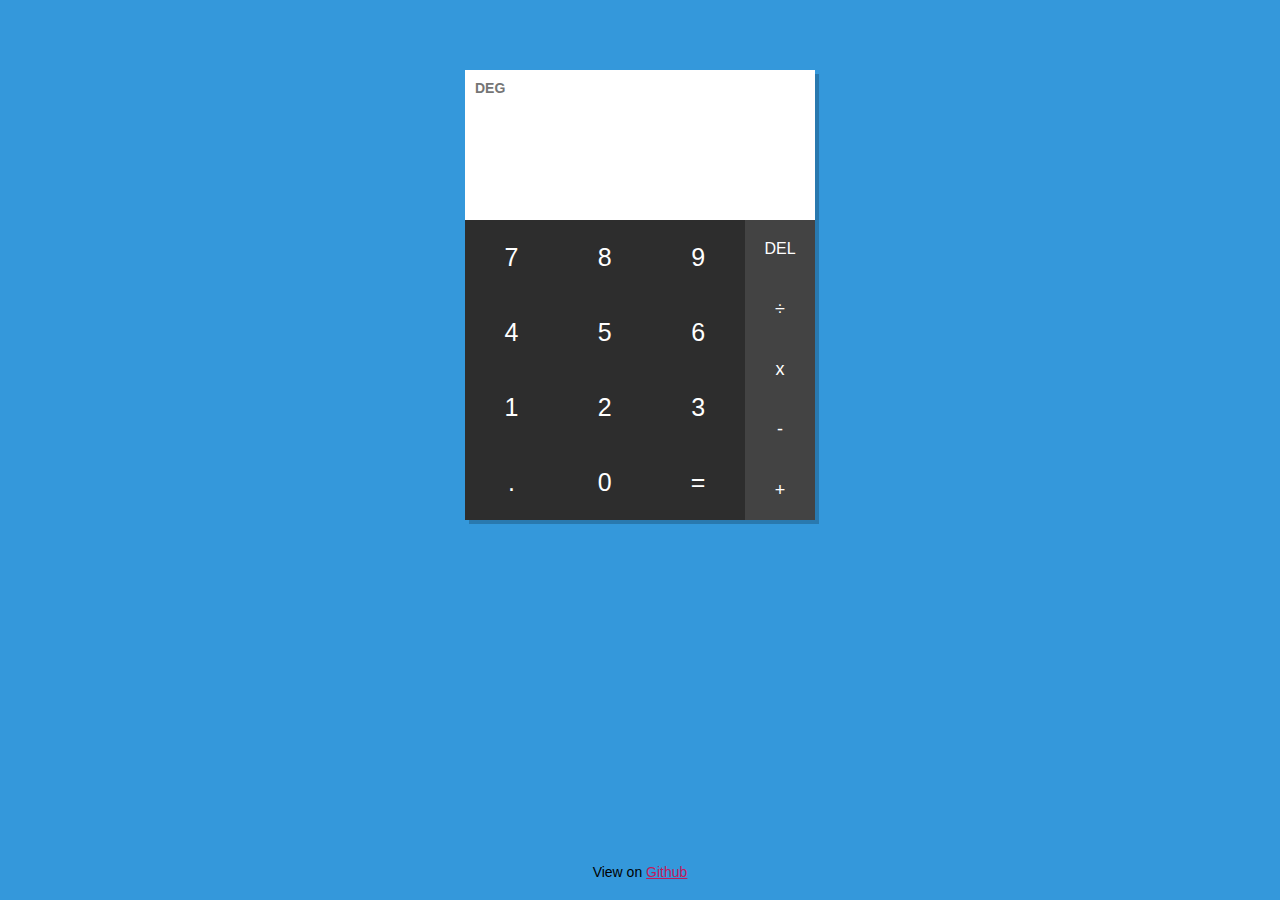
<file: WTL/assignment_3/index.html>
<!DOCTYPE html>
<html lang="en">
<head>
  <meta charset="UTF-8">
  <meta name="viewport" content="width=device-width, initial-scale=1.0">
  <meta http-equiv="X-UA-Compatible" content="ie=edge">
  <title>JavaScript Calculator</title>
  <link rel="stylesheet" href="style.css">
</head>
<body>

  <main class="calculator">

    <div class="top">

      <span class="unit">deg</span>
      <section class="screen">
        <div class="input"></div>
        <div class="result"></div>
      </section>

    </div>

    <div class="bottom">

      <section class="keys">

        <div class="column">
          <span data-key="7">7</span>
          <span data-key="4">4</span>
          <span data-key="1">1</span>
          <span data-key=".">.</span>
        </div>

        <div class="column">
          <span data-key="8">8</span>
          <span data-key="5">5</span>
          <span data-key="2">2</span>
          <span data-key="0">0</span>
        </div>

        <div class="column">
          <span data-key="9">9</span>
          <span data-key="6">6</span>
          <span data-key="3">3</span>
          <span class="equals-to" data-key="=">=</span>
        </div>
      </section>

      <section class="operators">
        <span class="delete">del</span>
        <span data-key="÷">÷</span>
        <span data-key="x">x</span>
        <span data-key="-">-</span>
        <span data-key="+">+</span>
      </section>

    </div>

  </main>

  <span class="credit">View on <a href="https://github.com/ayoisaiah/javascript-calculator">Github</a></span>

  <script src="index.js"></script>
</body>
</html>
</file>
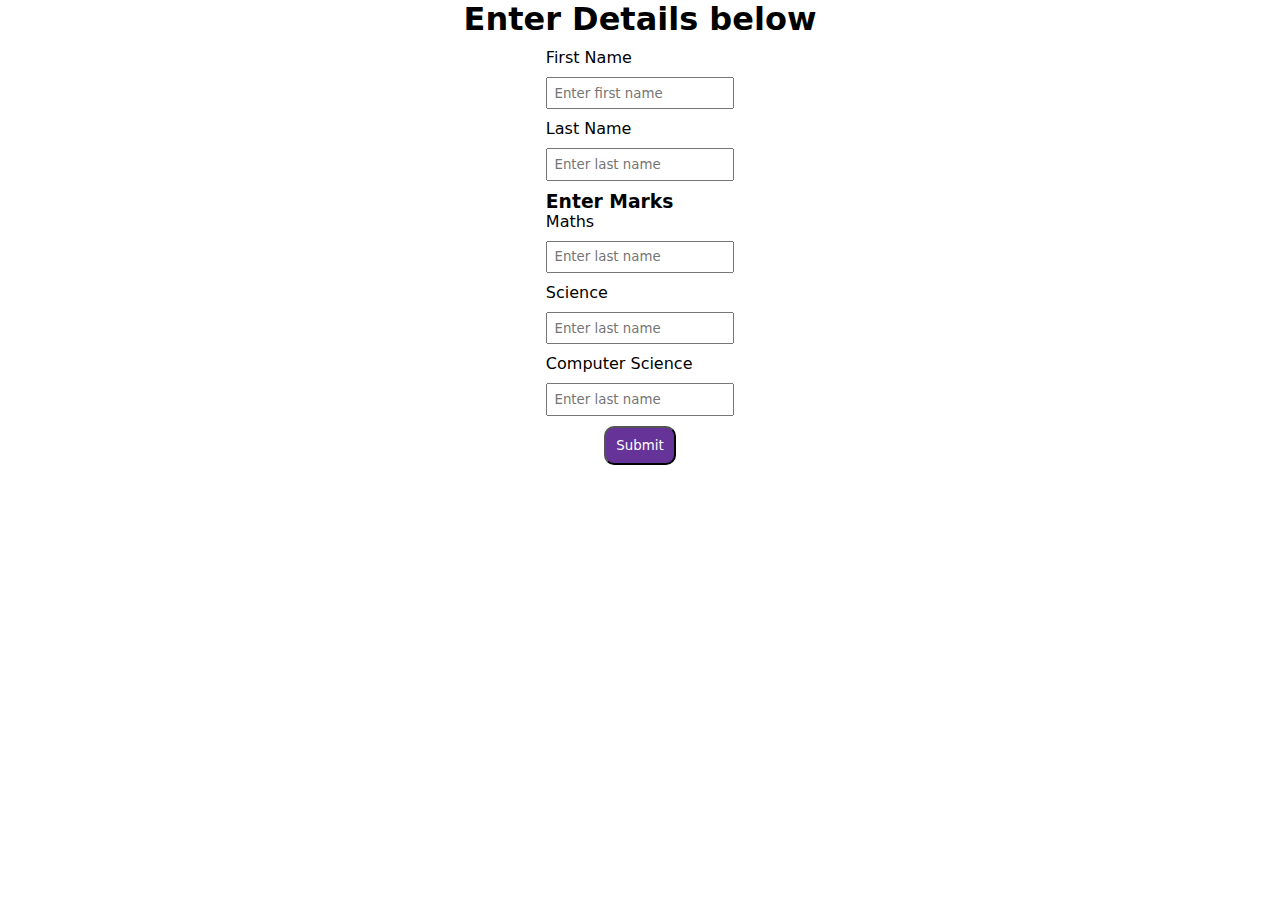
<file: WTL/assignment_4/index.html>
<!DOCTYPE html>
<html lang="en">
<head>
    <meta charset="UTF-8">
    <link rel="stylesheet" href="style.css">
    <meta name="viewport" content="width=device-width, initial-scale=1.0">
    <title>Check your marks</title>
</head>
<body>
    <h1>
        Enter Details below
    </h1>
    <form id="form">
        <div class="first-section">
            <label for="firstName">First Name</label>
            <input required type="text" id="firstName" name="firstName" placeholder="Enter first name">
            <label for="lastName">Last Name</label>
            <input required type="text" id="lastName" name="lastName" placeholder="Enter last name">
        </div>
        <h3>Enter Marks</h3>
        <div class="second-section">
            <label for="maths">Maths</label>
            <input required type="text" id="maths" name="m" placeholder="Enter last name">
            <label for="Science">Science</label>
            <input required type="text" id="Science" name="s" placeholder="Enter last name">
            <label for="Computer Science">Computer Science</label>
            <input required type="text" id="Computer Science" name="cs" placeholder="Enter last name">
        </div>
        <div class="btn">
            <button>Submit</button>
        </div>
    </form>
    <script src="app.js"></script>
</body>
</html>
</file>
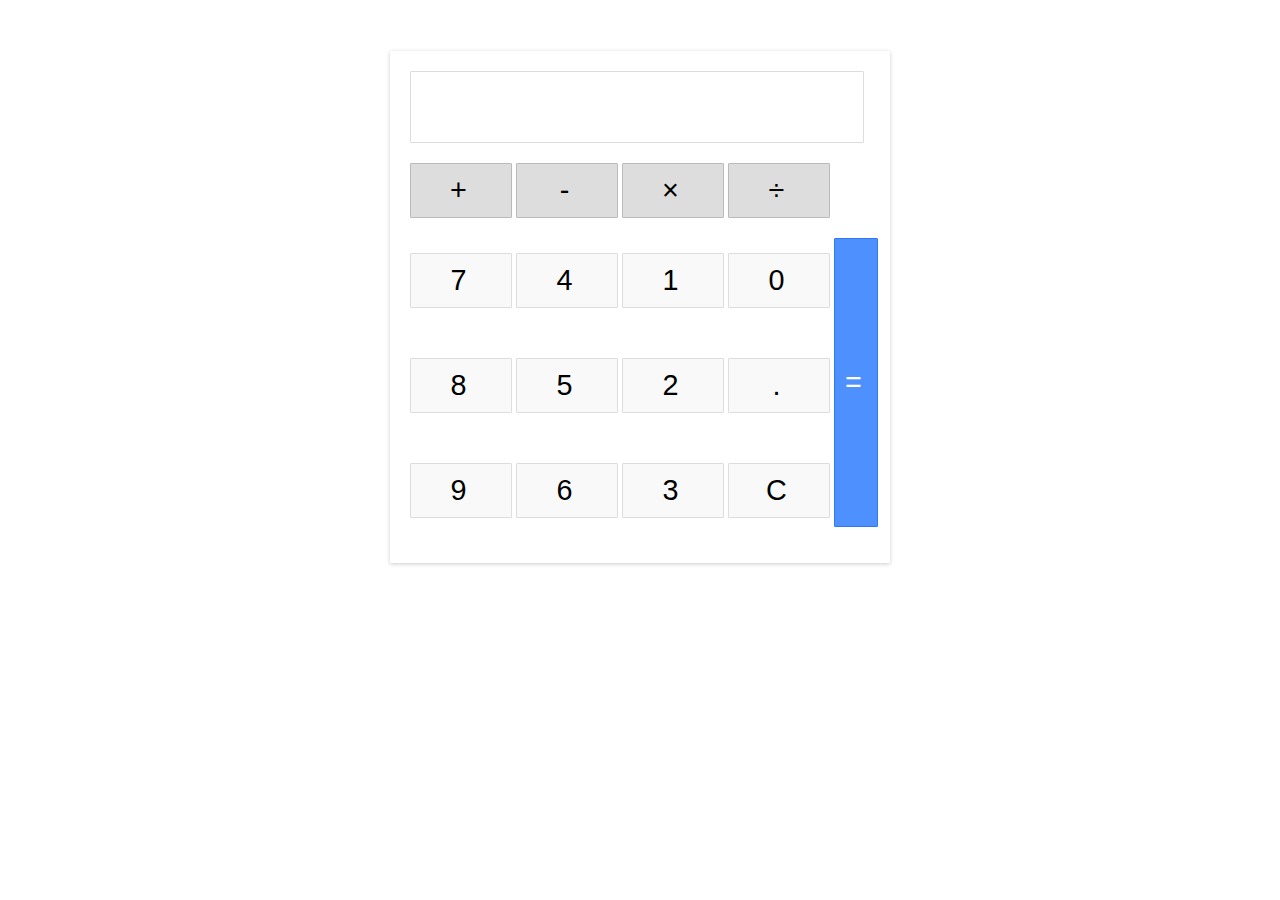
<file: WTL/calculator/index.html>
<!DOCTYPE html>
<html lang="en">
<head>
    <meta charset="UTF-8">
    <meta name="viewport" content="width=device-width, initial-scale=1.0">
    <link rel="stylesheet" href="style.css">
    <title>Calculator| x + - / </title>
</head>
<body>
    <div class="calculator">
        <div class="input" id="input"></div>
        <div class="buttons">
          <div class="operators">
            <div>+</div>
            <div>-</div>
            <div>&times;</div>
            <div>&divide;</div>
          </div>
          <div class="leftPanel">
            <div class="numbers">
              <div>7</div>
              <div>8</div>
              <div>9</div>
            </div>
            <div class="numbers">
              <div>4</div>
              <div>5</div>
              <div>6</div>
            </div>
            <div class="numbers">
              <div>1</div>
              <div>2</div>
              <div>3</div>
            </div>
            <div class="numbers">
              <div>0</div>
              <div>.</div>
              <div id="clear">C</div>
            </div>
            <div class="equal" id="result">=</div>
          </div>
        </div>
      </div>
      <script src="app.js"></script>
</body>
</html>
</file>
<file: WTL/assignment_3/style.css>
* {
    margin: 0;
    padding: 0;
    box-sizing: border-box;
  }
  
  html {
    font-family: "Roboto", "Noto Sans", "Helvetica", sans-serif;
    font-size: 14px;
    background-color: #3498DB;
    height: 100%;
  }
  
  .calculator {
    width: 350px;
    height: auto;
    margin: 70px auto 0;
    overflow: hidden;
    box-shadow: 4px 4px rgba(0, 0, 0, 0.2);
  }
  
  .calculator span {
    -moz-user-select: none;
    user-select: none;
  }
  
  .top {
    position: relative;
    height: 150px;
    background-color: white;
  }
  
  .top .unit {
    text-transform: uppercase;
    position: absolute;
    top: 10px;
    left: 10px;
    font-weight: 700;
    color: #757575;
  }
  
  .top .screen {
    position: relative;
    width: 100%;
    top: 20%;
    height: 80%;
  }
  
  .screen > div  {
    display: flex;
    align-items: center;
    justify-content: flex-end;
    width: 100%;
    padding: 5px;
    text-align: right;
  }
  
  .screen .input {
    color: #757575;
    height: 60%;
    font-size: 35px;
  }
  
  .screen .result {
    color: #9e9e9e;
    font-size: 20px;
    height: 40%;
  }
  
  .bottom {
    background-color: #2D2D2D;
    height: 300px;
    color: #fff;
    cursor: pointer;
  }
  
  .bottom section {
    position: relative;
    height: 100%;
    float: left;
    display: flex;
  }
  
  .keys {
    width: 80%;
  }
  
  
  .keys .column {
    display: flex;
    flex-grow: 1;
  }
  
  .keys .column, .operators {
    flex-direction: column;
    justify-content: center;
    align-items: center;
  }
  
  .keys .column span, .operators span {
    position: relative;
    overflow: hidden;
    flex-grow: 1;
    width: 100%;
    line-height: 1;
    padding: 10px;
    display: flex;
    justify-content: center;
    align-items: center;
    transition: background-color 0.5s;
  }
  
  .keys .column span {
    font-size: 25px;
  }
  
  .keys .column span:hover, .operators span:hover {
    background-color: rgba(0, 0, 0, 0.2);
  }
  
  .operators {
    width: 20%;
    font-size: 18px;
    background-color: #434343;
  }
  
  .delete {
    font-size: 16px;
    text-transform: uppercase;
  }
  
  .credit {
    display: block;
    text-align: center;
    width: 100%;
    position: absolute;
    bottom: 20px;
    margin: 0 auto;
  }
  
  .credit a, .error {
    color: #C2185B;
  }
</file>
<file: WTL/assignment_4/style.css>
*{
    margin: 0;
    padding: 0;
    box-sizing: border-box;
    font-family: system-ui, -apple-system, BlinkMacSystemFont, 'Segoe UI', Roboto, Oxygen, Ubuntu, Cantarell, 'Open Sans', 'Helvetica Neue', sans-serif;
}
input{
    display: block;
}

input{
    margin:10px 0px;
    padding:0.5em;
}
.first-section{
    margin:10px 0px;
}

form{
    width: max-content;
    margin: 0 auto;
}
h1{
    width: fit-content;
    margin: 0 auto;
}
.btn{
    width: fit-content;
    margin: 0 auto;
}
.btn button{
    padding:10px;
    border-radius: 10px;
    color: white;
    background-color: rebeccapurple;
}
</file>
<file: WTL/calculator/style.css>
body {
    width: 500px;
    margin: 4% auto;
    font-family: 'Source Sans Pro', sans-serif;
    letter-spacing: 5px;
    font-size: 1.8rem;
    -moz-user-select: none;
    -webkit-user-select: none;
    -ms-user-select: none;
  }
  
  .calculator {
    padding: 20px;
    -webkit-box-shadow: 0px 1px 4px 0px rgba(0, 0, 0, 0.2);
    box-shadow: 0px 1px 4px 0px rgba(0, 0, 0, 0.2);
    border-radius: 1px;
  }
  
  .input {
    border: 1px solid #ddd;
    border-radius: 1px;
    height: 60px;
    padding-right: 15px;
    padding-top: 10px;
    text-align: right;
    margin-right: 6px;
    font-size: 2.5rem;
    overflow-x: auto;
    transition: all .2s ease-in-out;
  }
  
  .input:hover {
    border: 1px solid #bbb;
    -webkit-box-shadow: inset 0px 1px 4px 0px rgba(0, 0, 0, 0.2);
    box-shadow: inset 0px 1px 4px 0px rgba(0, 0, 0, 0.2);
  }
  
  .buttons {}
  
  .operators {
    display: flex;
    align-items: center;
  }
  
  .operators div {
    display: inline-block;
    border: 1px solid #bbb;
    border-radius: 1px;
    width: 80px;
    text-align: center;
    padding: 10px;
    margin: 20px 4px 10px 0;
    cursor: pointer;
    background-color: #ddd;
    transition: border-color .2s ease-in-out, background-color .2s, box-shadow .2s;
  }
  
  .operators div:hover {
    background-color: #ddd;
    -webkit-box-shadow: 0px 1px 4px 0px rgba(0, 0, 0, 0.2);
    box-shadow: 0px 1px 4px 0px rgba(0, 0, 0, 0.2);
    border-color: #aaa;
  }
  
  .operators div:active {
    font-weight: bold;
  }
  
  .leftPanel {
    display: flex;
    gap:2;
  }
  
  .numbers div {
    display: inline-block;
    border: 1px solid #ddd;
    border-radius: 1px;
    width: 80px;
    text-align: center;
    padding: 10px;
    margin: 25px 4px 25px 0;
    cursor: pointer;
    background-color: #f9f9f9;
    transition: border-color .2s ease-in-out, background-color .2s, box-shadow .2s;
  }
  
  .numbers div:hover {
    background-color: #f1f1f1;
    -webkit-box-shadow: 0px 1px 4px 0px rgba(0, 0, 0, 0.2);
    box-shadow: 0px 1px 4px 0px rgba(0, 0, 0, 0.2);
    border-color: #bbb;
  }
  
  .numbers div:active {
    font-weight: bold;
  }
  
  div.equal {
    display: inline-block;
    border: 1px solid #3079ED;
    border-radius: 1px;
    width: 17%;
    height: 100%;
    text-align: center;
    padding: 127px 10px;
    margin: 10px 6px 10px 0;
    vertical-align: top;
    cursor: pointer;
    color: #FFF;
    background-color: #4d90fe;
    transition: all .2s ease-in-out;
  }
  
  div.equal:hover {
    background-color: #307CF9;
    -webkit-box-shadow: 0px 1px 4px 0px rgba(0, 0, 0, 0.2);
    box-shadow: 0px 1px 4px 0px rgba(0, 0, 0, 0.2);
    border-color: #1857BB;
  }
  
  div.equal:active {
    font-weight: bold;
  }
</file>
